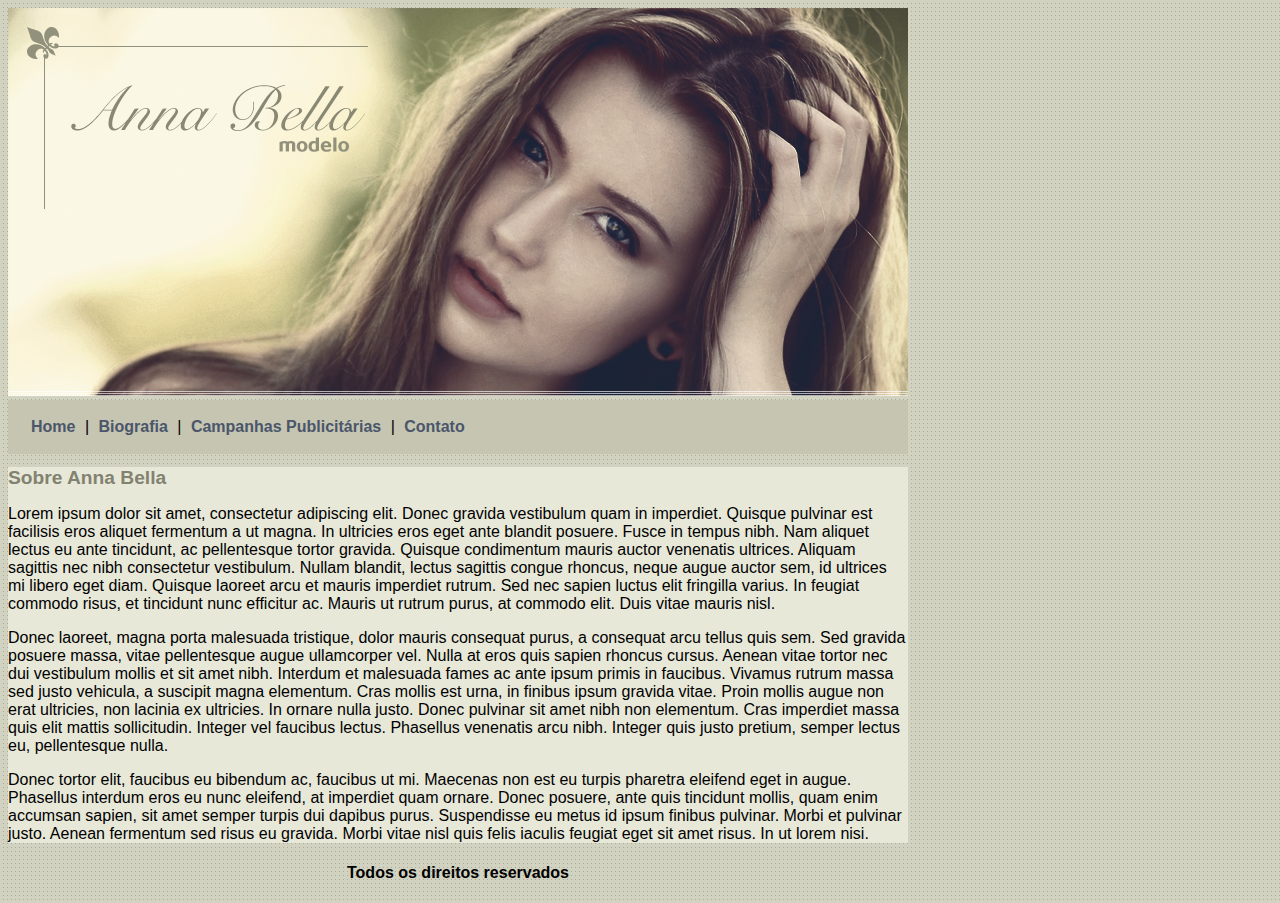
<file: index.html>
<!DOCTYPE html>
	<html>

	<head>
	<meta charset="utf-8">
	<title>Anna Bella Oficial</title>
	<link rel="stylesheet" type="text/css" href="Style.CSS">
</head>
<body>

	<div id="principal">
	<img src="Imagens/capa.png">
		
			<div id="menu"><!--estrutura para mudanças de topicos dentro da pagina--> 
				<a href="">Home</a> |
				<a href="Biografia.html">Biografia</a> |
				<a href="Campanhas-publicitarias.html">Campanhas Publicitárias</a> |
				<a href="Contato.html">Contato</a> 
			</div>
	
			<div id="conteudo">
			<h1>Sobre Anna Bella</h1><!--inicio do conteudo--> 
			
			<p>
			Lorem ipsum dolor sit amet, consectetur adipiscing elit. Donec gravida vestibulum quam in imperdiet. Quisque pulvinar est facilisis eros aliquet fermentum a ut magna. In ultricies eros eget ante blandit posuere. Fusce in tempus nibh. Nam aliquet lectus eu ante tincidunt, ac pellentesque tortor gravida. Quisque condimentum mauris auctor venenatis ultrices. Aliquam sagittis nec nibh consectetur vestibulum. Nullam blandit, lectus sagittis congue rhoncus, neque augue auctor sem, id ultrices mi libero eget diam. Quisque laoreet arcu et mauris imperdiet rutrum. Sed nec sapien luctus elit fringilla varius. In feugiat commodo risus, et tincidunt nunc efficitur ac. Mauris ut rutrum purus, at commodo elit. Duis vitae mauris nisl.
			</p>

			<p>
			Donec laoreet, magna porta malesuada tristique, dolor mauris consequat purus, a consequat arcu tellus quis sem. Sed gravida posuere massa, vitae pellentesque augue ullamcorper vel. Nulla at eros quis sapien rhoncus cursus. Aenean vitae tortor nec dui vestibulum mollis et sit amet nibh. Interdum et malesuada fames ac ante ipsum primis in faucibus. Vivamus rutrum massa sed justo vehicula, a suscipit magna elementum. Cras mollis est urna, in finibus ipsum gravida vitae. Proin mollis augue non erat ultricies, non lacinia ex ultricies. In ornare nulla justo. Donec pulvinar sit amet nibh non elementum. Cras imperdiet massa quis elit mattis sollicitudin. Integer vel faucibus lectus. Phasellus venenatis arcu nibh. Integer quis justo pretium, semper lectus eu, pellentesque nulla.
			</p>

			<p>
			Donec tortor elit, faucibus eu bibendum ac, faucibus ut mi. Maecenas non est eu turpis pharetra eleifend eget in augue. Phasellus interdum eros eu nunc eleifend, at imperdiet quam ornare. Donec posuere, ante quis tincidunt mollis, quam enim accumsan sapien, sit amet semper turpis dui dapibus purus. Suspendisse eu metus id ipsum finibus pulvinar. Morbi et pulvinar justo. Aenean fermentum sed risus eu gravida. Morbi vitae nisl quis felis iaculis feugiat eget sit amet risus. In ut lorem nisi.
			</p>
			</div><!--fim do conteudo--> 

          <div id="rodape">
          	<h4 class="centralizar">Todos os direitos reservados</h4>
          </div>
	</div>
</body>
   </html>
</file>
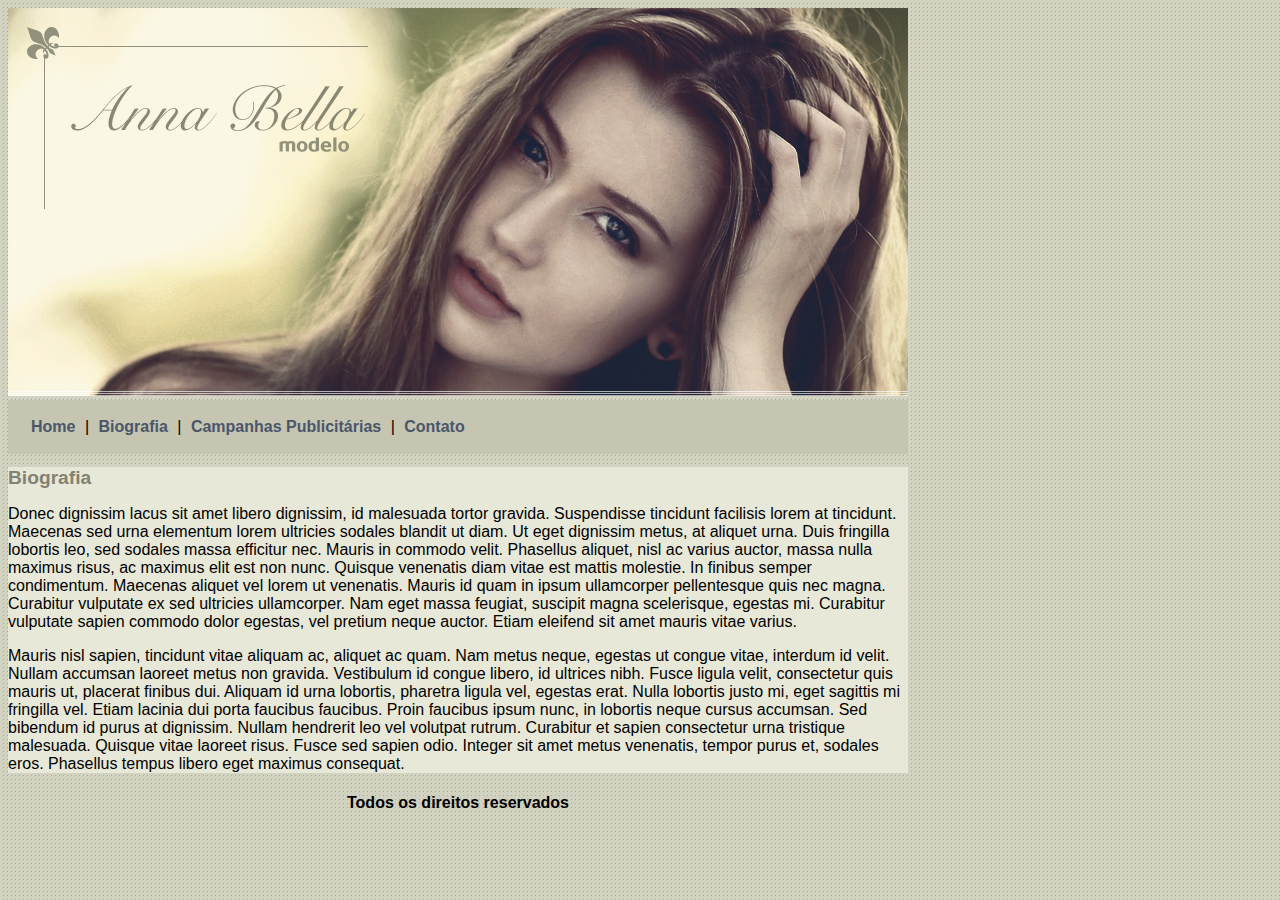
<file: Biografia.html>
<!DOCTYPE html>
	<html>

	<head>
	<meta charset="utf-8">
	<title>Anna Belle Biografia</title>
	<link rel="stylesheet" type="text/css" href="Style.CSS">
</head>
<body>
	
	<div id="principal">
	<img src="Imagens/capa.png">
		
			<div id="menu"><!--estrutura para mudanças de topicos dentro da pagina--> 
				<a href="index.html">Home</a> |
				<a href="Biografia.html">Biografia</a> |
				<a href="Campanhas-publicitarias.html">Campanhas Publicitárias</a> |
				<a href="Contato.html">Contato</a> 
			</div>
	
			<div id="conteudo">
			<h1>Biografia</h1><!--inicio do conteudo--> 

			<p>
			Donec dignissim lacus sit amet libero dignissim, id malesuada tortor gravida. Suspendisse tincidunt facilisis lorem at tincidunt. Maecenas sed urna elementum lorem ultricies sodales blandit ut diam. Ut eget dignissim metus, at aliquet urna. Duis fringilla lobortis leo, sed sodales massa efficitur nec. Mauris in commodo velit. Phasellus aliquet, nisl ac varius auctor, massa nulla maximus risus, ac maximus elit est non nunc. Quisque venenatis diam vitae est mattis molestie. In finibus semper condimentum. Maecenas aliquet vel lorem ut venenatis. Mauris id quam in ipsum ullamcorper pellentesque quis nec magna. Curabitur vulputate ex sed ultricies ullamcorper. Nam eget massa feugiat, suscipit magna scelerisque, egestas mi. Curabitur vulputate sapien commodo dolor egestas, vel pretium neque auctor. Etiam eleifend sit amet mauris vitae varius.
			</p>

			<p>
			Mauris nisl sapien, tincidunt vitae aliquam ac, aliquet ac quam. Nam metus neque, egestas ut congue vitae, interdum id velit. Nullam accumsan laoreet metus non gravida. Vestibulum id congue libero, id ultrices nibh. Fusce ligula velit, consectetur quis mauris ut, placerat finibus dui. Aliquam id urna lobortis, pharetra ligula vel, egestas erat. Nulla lobortis justo mi, eget sagittis mi fringilla vel. Etiam lacinia dui porta faucibus faucibus. Proin faucibus ipsum nunc, in lobortis neque cursus accumsan. Sed bibendum id purus at dignissim. Nullam hendrerit leo vel volutpat rutrum. Curabitur et sapien consectetur urna tristique malesuada. Quisque vitae laoreet risus. Fusce sed sapien odio. Integer sit amet metus venenatis, tempor purus et, sodales eros. Phasellus tempus libero eget maximus consequat.
			</p>


			</div><!--fim do conteudo--> 

			<div id="rodape">
          	<h4 class="centralizar">Todos os direitos reservados</h4>
        	</div>
	</div>
</body>
	</html>
</file>
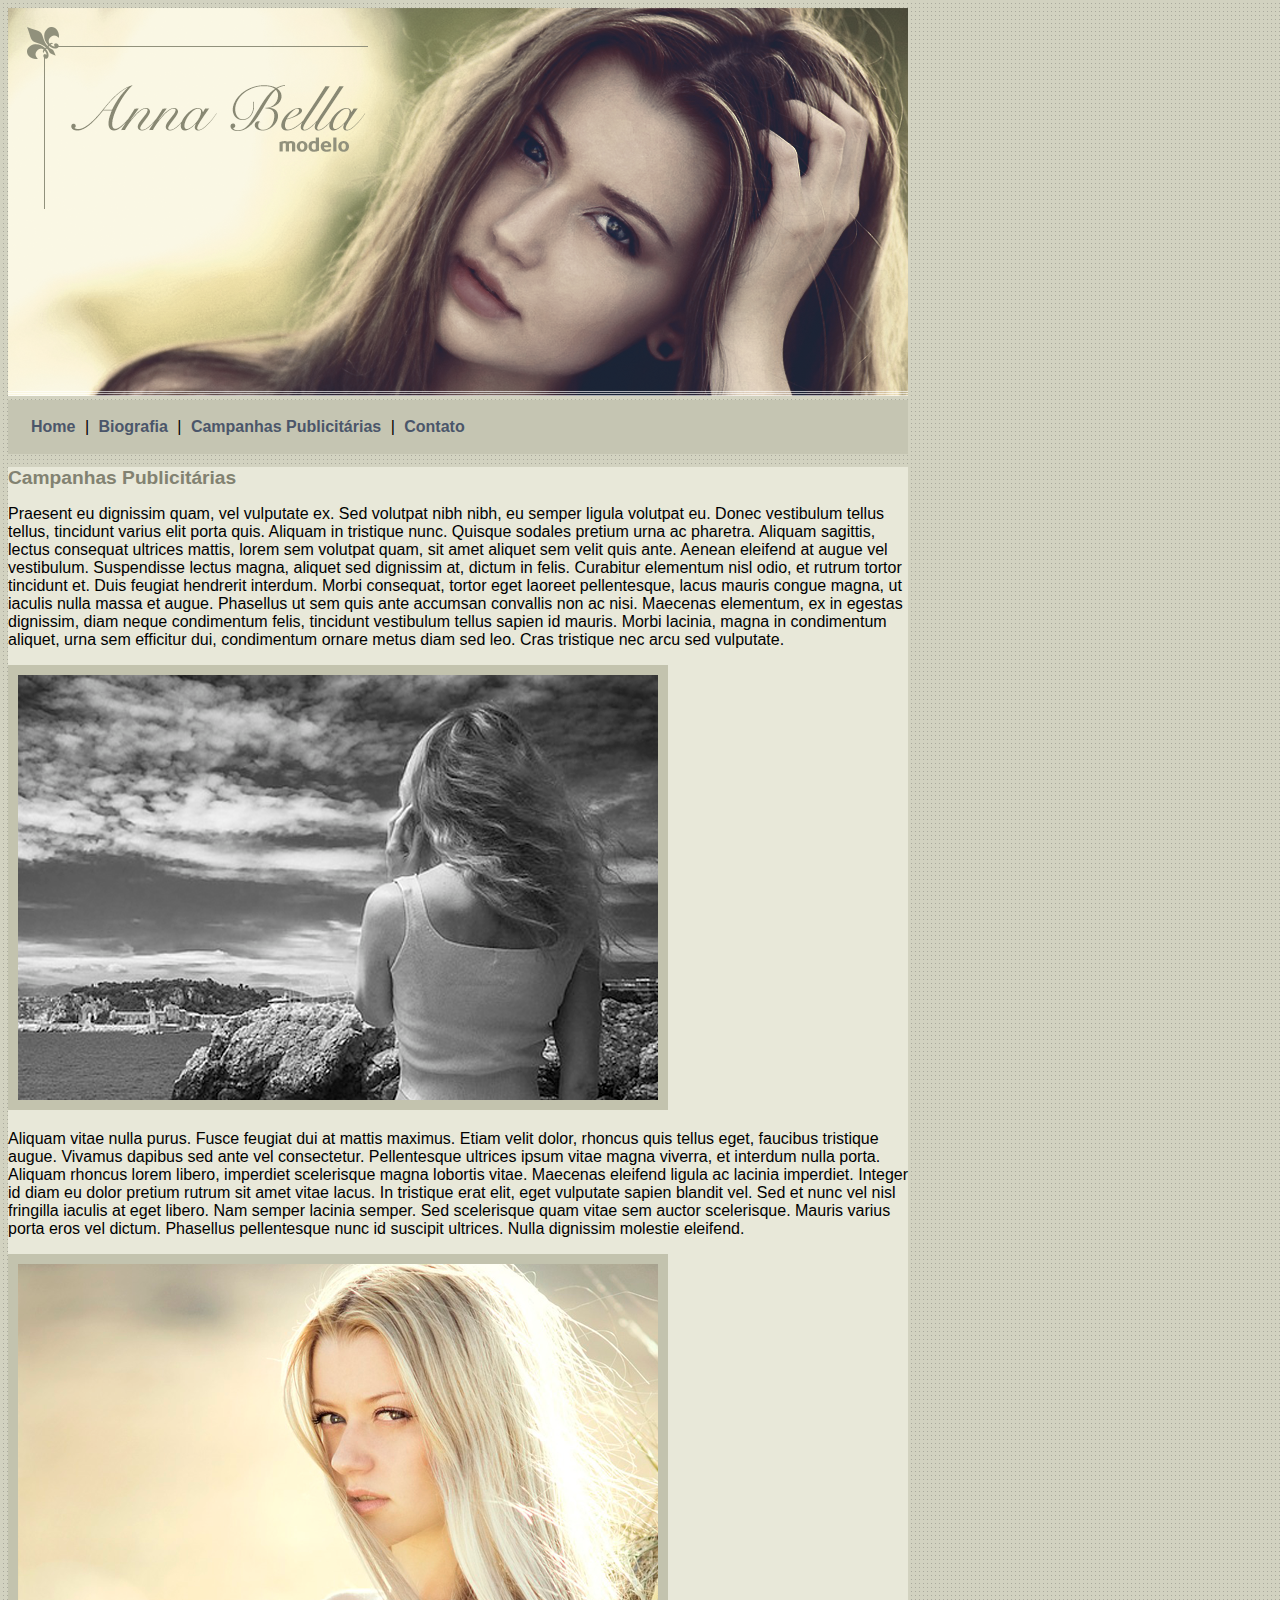
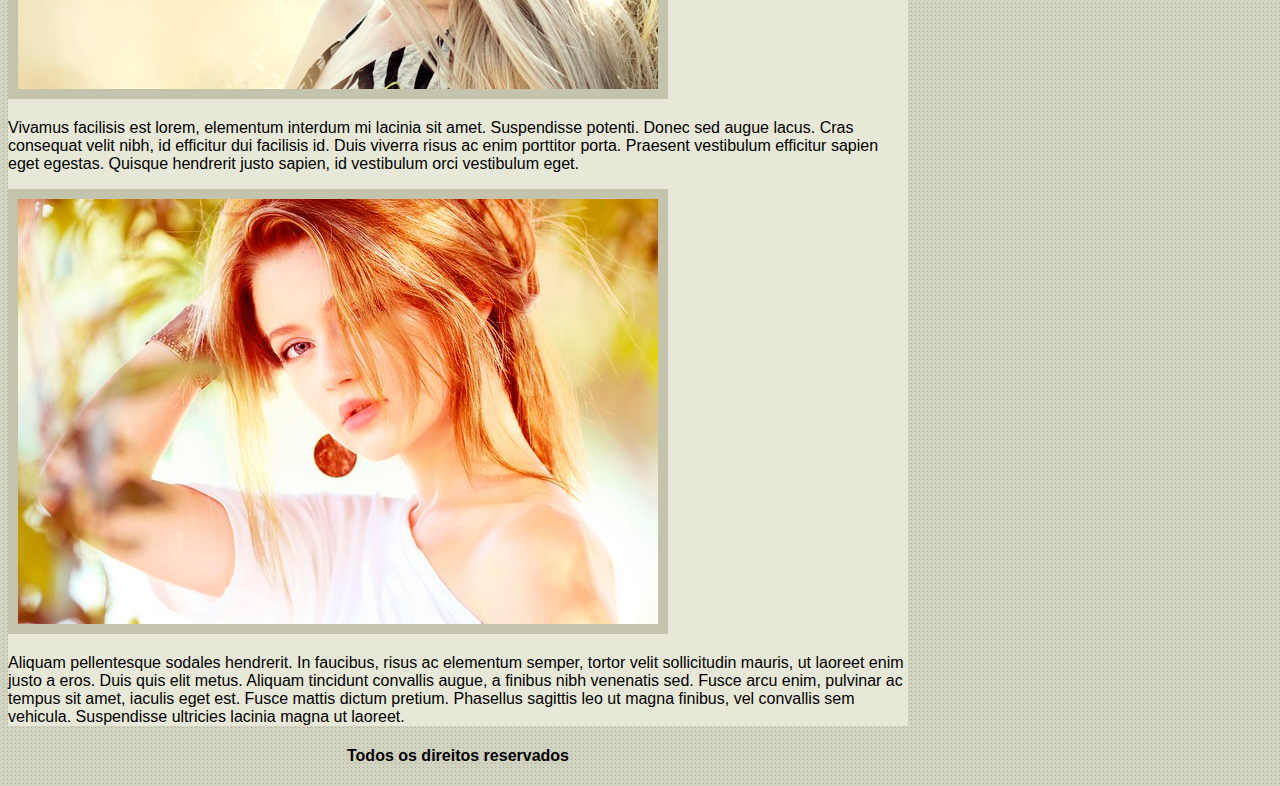
<file: Campanhas-publicitarias.html>
<!DOCTYPE html>
	<html>

	<head>
	<meta charset="utf-8">
	<title>Campanhas Publicitárias</title>
	<link rel="stylesheet" type="text/css" href="Style.CSS">
</head>
<body>
	
	<div id="principal">
	<img src="Imagens/capa.png">
		
			<div id="menu"><!--estrutura para mudanças de topicos dentro da pagina--> 
				<a href="index.html">Home</a> |
				<a href="Biografia.html">Biografia</a> |
				<a href="Campanhas-publicitarias.html">Campanhas Publicitárias</a> |
				<a href="Contato.html">Contato</a> 
			</div>
            
            <div id="conteudo">
			<h1>Campanhas Publicitárias</h1><!--inicio do conteudo--> 

			<p>
			Praesent eu dignissim quam, vel vulputate ex. Sed volutpat nibh nibh, eu semper ligula volutpat eu. Donec vestibulum tellus tellus, tincidunt varius elit porta quis. Aliquam in tristique nunc. Quisque sodales pretium urna ac pharetra. Aliquam sagittis, lectus consequat ultrices mattis, lorem sem volutpat quam, sit amet aliquet sem velit quis ante. Aenean eleifend at augue vel vestibulum. Suspendisse lectus magna, aliquet sed dignissim at, dictum in felis. Curabitur elementum nisl odio, et rutrum tortor tincidunt et. Duis feugiat hendrerit interdum. Morbi consequat, tortor eget laoreet pellentesque, lacus mauris congue magna, ut iaculis nulla massa et augue. Phasellus ut sem quis ante accumsan convallis non ac nisi. Maecenas elementum, ex in egestas dignissim, diam neque condimentum felis, tincidunt vestibulum tellus sapien id mauris. Morbi lacinia, magna in condimentum aliquet, urna sem efficitur dui, condimentum ornare metus diam sed leo. Cras tristique nec arcu sed vulputate.
			</p>

			<img src="Imagens/foto1.png" class="img-campanha">

			<p>
			Aliquam vitae nulla purus. Fusce feugiat dui at mattis maximus. Etiam velit dolor, rhoncus quis tellus eget, faucibus tristique augue. Vivamus dapibus sed ante vel consectetur. Pellentesque ultrices ipsum vitae magna viverra, et interdum nulla porta. Aliquam rhoncus lorem libero, imperdiet scelerisque magna lobortis vitae. Maecenas eleifend ligula ac lacinia imperdiet. Integer id diam eu dolor pretium rutrum sit amet vitae lacus. In tristique erat elit, eget vulputate sapien blandit vel. Sed et nunc vel nisl fringilla iaculis at eget libero. Nam semper lacinia semper. Sed scelerisque quam vitae sem auctor scelerisque. Mauris varius porta eros vel dictum. Phasellus pellentesque nunc id suscipit ultrices. Nulla dignissim molestie eleifend.
		   </p>

		   <img src="Imagens/foto2.png" class="img-campanha">

		   <p>
		   Vivamus facilisis est lorem, elementum interdum mi lacinia sit amet. Suspendisse potenti. Donec sed augue lacus. Cras consequat velit nibh, id efficitur dui facilisis id. Duis viverra risus ac enim porttitor porta. Praesent vestibulum efficitur sapien eget egestas. Quisque hendrerit justo sapien, id vestibulum orci vestibulum eget.
		   </p>

		   <img src="Imagens/foto3.png" class="img-campanha">

		   <p>
		   Aliquam pellentesque sodales hendrerit. In faucibus, risus ac elementum semper, tortor velit sollicitudin mauris, ut laoreet enim justo a eros. Duis quis elit metus. Aliquam tincidunt convallis augue, a finibus nibh venenatis sed. Fusce arcu enim, pulvinar ac tempus sit amet, iaculis eget est. Fusce mattis dictum pretium. Phasellus sagittis leo ut magna finibus, vel convallis sem vehicula. Suspendisse ultricies lacinia magna ut laoreet.
		   </p>

		   </div><!--fim do conteudo--> 

			<div id="rodape">
          	<h4 class="centralizar">Todos os direitos reservados</h4>
        	</div>
	</div>
</body>
	</html>
</file>
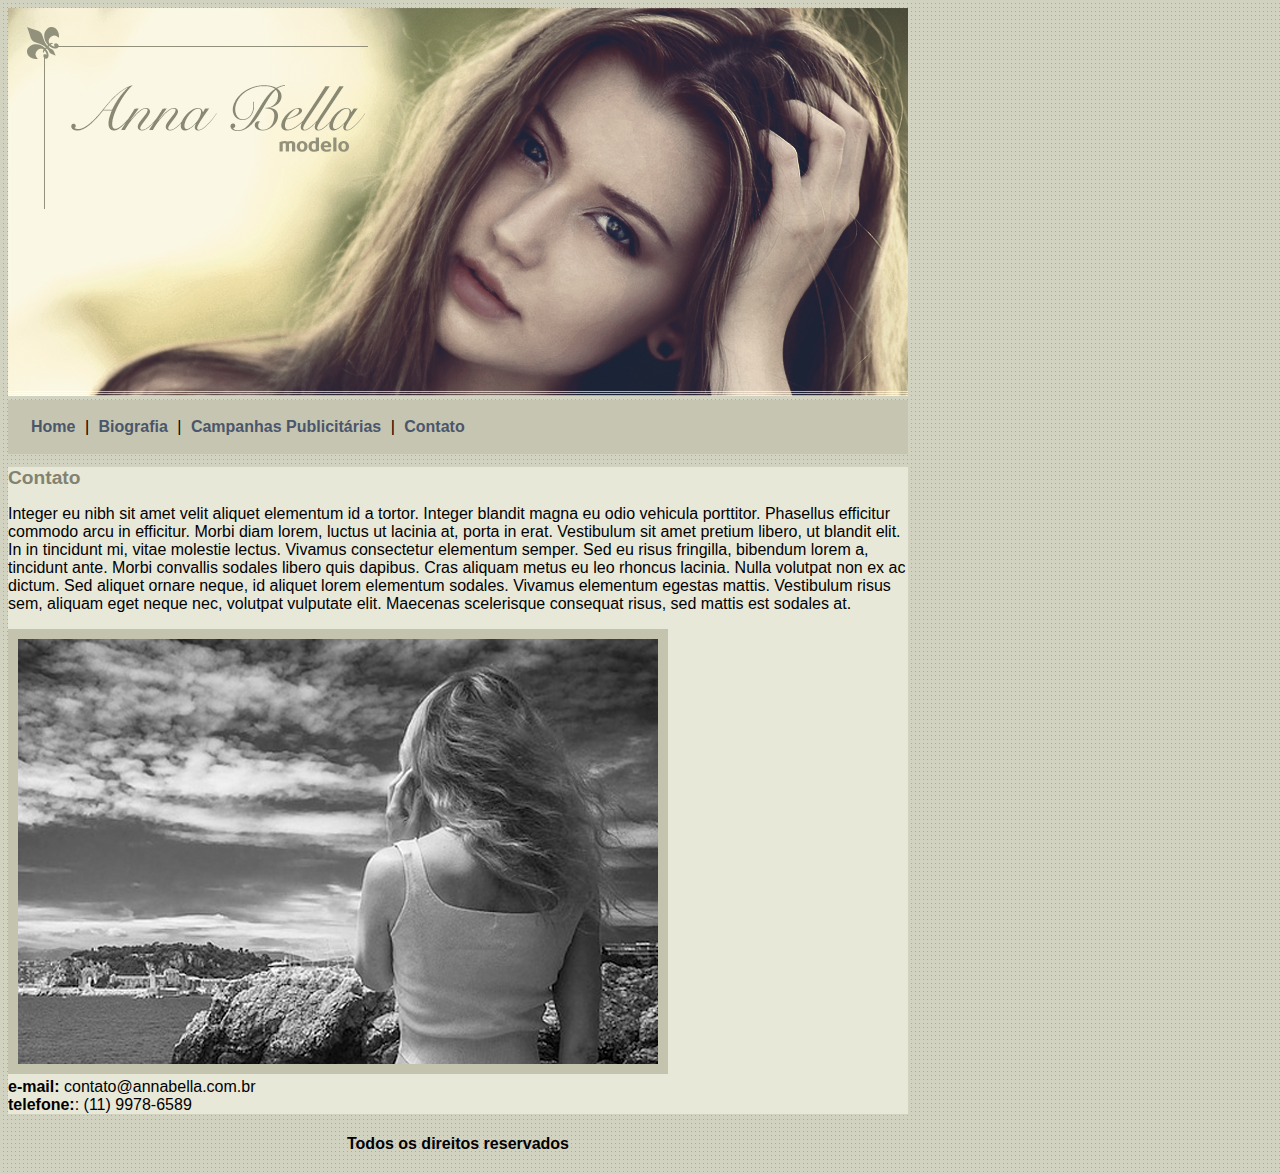
<file: Contato.html>
<!DOCTYPE html>
	<html>

	<head>
	<meta charset="utf-8">
	<title>Contato</title>
	<link rel="stylesheet" type="text/css" href="Style.CSS">
</head>
<body>

	<div id="principal">
	<img src="Imagens/capa.png">
		
			<div id="menu"><!--estrutura para mudanças de topicos dentro da pagina--> 
				<a href="index.html">Home</a> |
				<a href="Biografia.html">Biografia</a> |
				<a href="Campanhas-publicitarias.html">Campanhas Publicitárias</a> |
				<a href="Contato.html">Contato</a> 
			</div>
	
			<div id="conteudo">
			<h1>Contato</h1>
			
			<p>
			Integer eu nibh sit amet velit aliquet elementum id a tortor. Integer blandit magna eu odio vehicula porttitor. Phasellus efficitur commodo arcu in efficitur. Morbi diam lorem, luctus ut lacinia at, porta in erat. Vestibulum sit amet pretium libero, ut blandit elit. In in tincidunt mi, vitae molestie lectus. Vivamus consectetur elementum semper. Sed eu risus fringilla, bibendum lorem a, tincidunt ante. Morbi convallis sodales libero quis dapibus. Cras aliquam metus eu leo rhoncus lacinia. Nulla volutpat non ex ac dictum. Sed aliquet ornare neque, id aliquet lorem elementum sodales. Vivamus elementum egestas mattis. Vestibulum risus sem, aliquam eget neque nec, volutpat vulputate elit. Maecenas scelerisque consequat risus, sed mattis est sodales at.
			</p>

			<img src="Imagens/foto1.png" class="img-campanha">

			<div>
			<strong>e-mail:</strong> contato@annabella.com.br <br>
			<strong>telefone:</strong>: (11) 9978-6589
			</div>
			

			</div>

		
          <div id="rodape">
          	<h4 class="centralizar">Todos os direitos reservados</h4>
          </div>
	</div>
</body>
   </html>
</file>
<file: Style.CSS>
body {
	background: #d2d2c1 url(Imagens/fundo.png);
	font: 16px arial, helvetica, sans-serif;}

#principal {
		width: 900px;
						}

#menu {
	background: #c5c5b2;
	padding: 18px;
					}

#conteudo {
	background: #e8e8d9;
	padding 10px;
					}


a {
	color: #4b566a;
	text-decoration: none;
	font-weight: bold;
	padding: 5px;
					}

.centralizar {
	text-align: center;
						}

.img-campanha{
	border: 10px solid #c3c3ae;

}

h1 {
	color: #828271;
	font-size: 1.2em;
}
</file>
